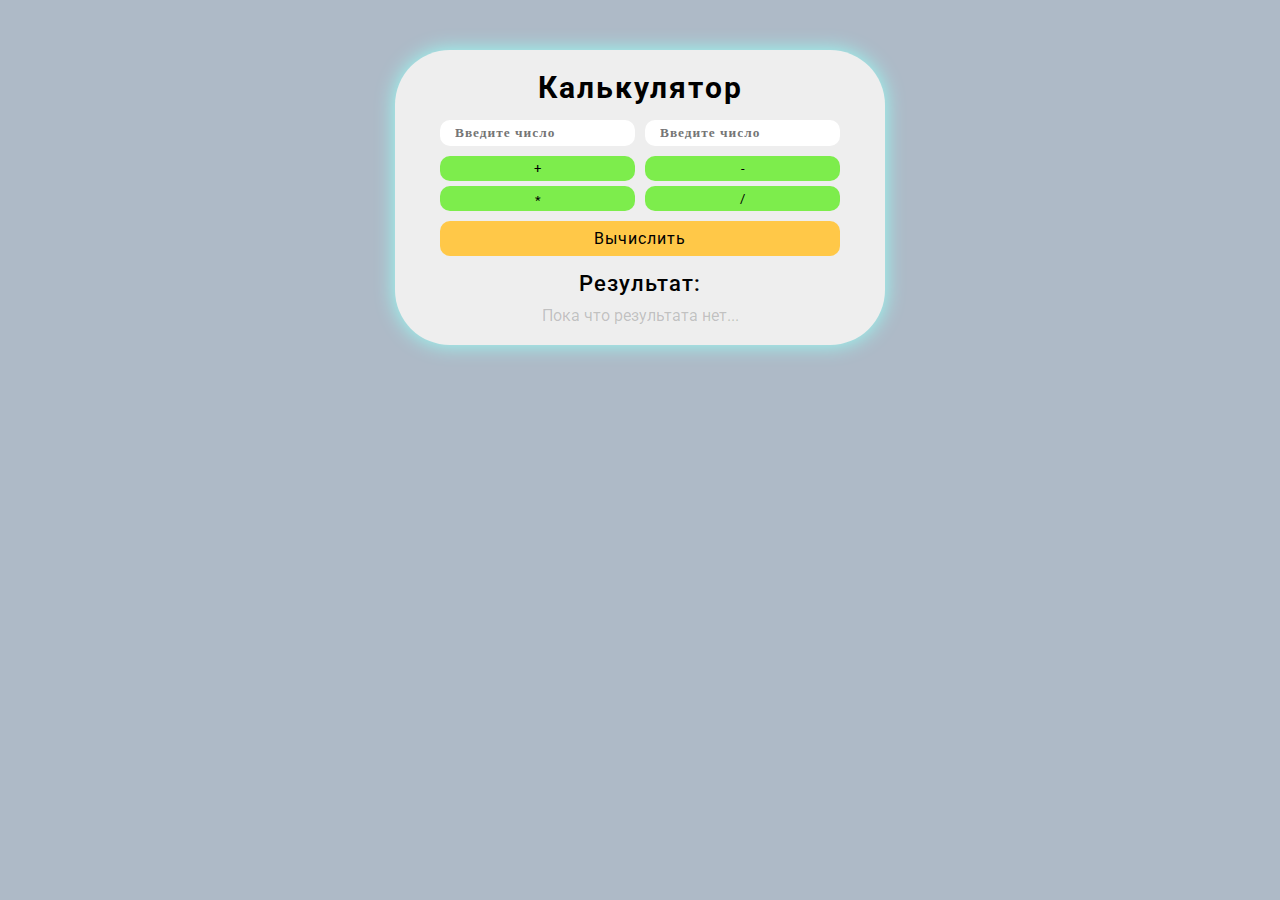
<file: index.html>
<!-- 15.50-15.57 -->
<!DOCTYPE html>
<html lang="ru">
<head>
    <meta charset="UTF-8">
    <meta http-equiv="X-UA-Compatible" content="IE=edge">
    <meta name="viewport" content="width=device-width, initial-scale=1.0">
    <title>Калькулятор</title>
    <link rel="stylesheet" href="калькулятор.css">
    <script src="калькулятор.js" defer></script>
</head>
<body>
    <div class="container">
        <h1>Калькулятор</h1>

        <div class="inputs">
            <input type="number" placeholder="Введите число" id="num1">
            <input type="number" placeholder="Введите число" id="num2">
        </div>

        <div class="buttons">
            <div class="row">
                <button id="plus">+</button>
                <button id="minus">-</button>
            </div>
            <div class="row">
                <button id="mul">*</button>
                <button id="divis">/</button>
            </div>
        </div>

        <div class="submit">
            <button id="submit">Вычислить</button>
        </div>

        <div class="result">
            <h3>Результат:</h3>
            <p id="result">Пока что результата нет...</p>
        </div> 
    </div>
</body>
</html>
</file>
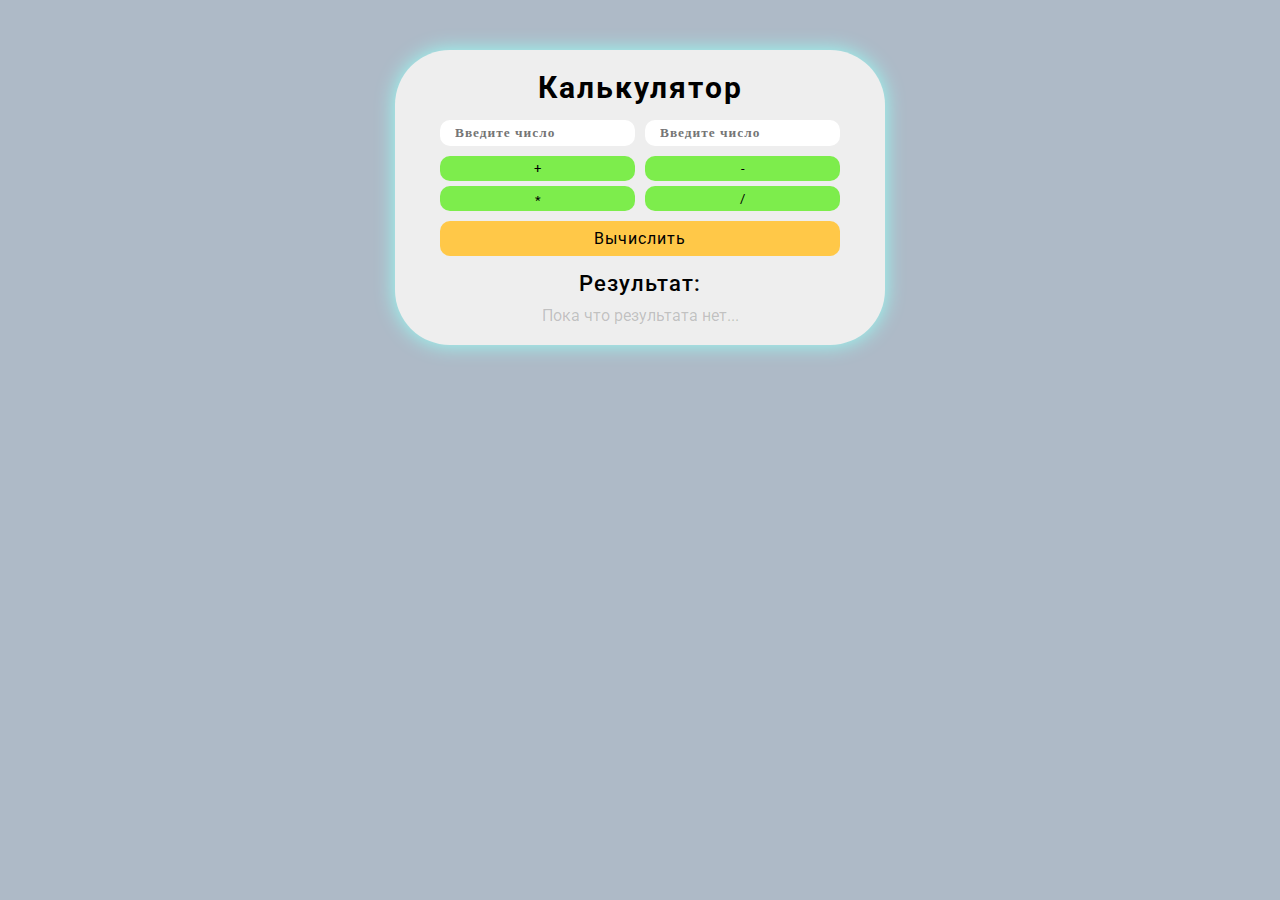
<file: калькулятор.html>
<!-- 15.50-15.57 -->
<!DOCTYPE html>
<html lang="ru">
<head>
    <meta charset="UTF-8">
    <meta http-equiv="X-UA-Compatible" content="IE=edge">
    <meta name="viewport" content="width=device-width, initial-scale=1.0">
    <title>Калькулятор</title>
    <link rel="stylesheet" href="калькулятор.css">
    <script src="калькулятор.js" defer></script>
</head>
<body>
    <div class="container">
        <h1>Калькулятор</h1>

        <div class="inputs">
            <input type="number" placeholder="Введите число" id="num1">
            <input type="number" placeholder="Введите число" id="num2">
        </div>

        <div class="buttons">
            <div class="row">
                <button id="plus">+</button>
                <button id="minus">-</button>
            </div>
            <div class="row">
                <button id="mul">*</button>
                <button id="divis">/</button>
            </div>
        </div>

        <div class="submit">
            <button id="submit">Вычислить</button>
        </div>

        <div class="result">
            <h3>Результат:</h3>
            <p id="result">Пока что результата нет...</p>
        </div> 
    </div>
</body>
</html>
</file>
<file: калькулятор.css>
@import url('https://fonts.googleapis.com/css2?family=Roboto:wght@300&display=swap');
@import url('https://fonts.googleapis.com/css2?family=Noto+Sans+Cypro+Minoan&family=Roboto:wght@300&display=swap');

* {
    margin: 0;
    padding: 0;
    font-family: 'Roboto', sans-serif;
    transition: all .2s;
}

body {
    background: #aebac7;
    padding: 0 20px;
}

.container {
    margin: 50px auto;
    background: #eee;
    border-radius: 55px;
    max-width: 400px;
    padding: 20px 45px;
    box-shadow: 0 0 20px rgb(152, 255, 246);
}

.container h1 {
    letter-spacing: 2px;
    margin-bottom: 15px;
    font-size: 30px;
    text-align: center;
    font-weight: 1100;
}

.inputs {
    width: 100%;
    margin-bottom: 10px;
    display: flex;
}

.inputs input {
    border: none;
    width: 50%;
    padding: 5px 15px;
    border-radius: 10px;
    letter-spacing: 1px;
    font-family: cursive;
    font-weight: 550;
}

.inputs input:first-of-type {
    margin-right: 10px;
}

/* input::-webkit-outer-spin-button, */
input::-webkit-inner-spin-button { 
  -webkit-appearance: none;
}

.inputs input:focus {
    outline: none;
    box-shadow: inset 0 0 7px rgb(144, 198, 205);
}

.buttons {
    width: 100%;
    /* display: flex; */
    margin-bottom: 10px;
}

.buttons .row {
    display: flex;
    margin-bottom: 5px;
}
.buttons .row button {
    width: 50%;
    padding: 5px;
    border: none;
    border-radius: 10px;
    background: rgb(125, 237, 76);
}

#mul {
    padding: 7px 5px 3px 5px;
}

.buttons button:nth-child(odd) {
    margin-right: 10px;
}

.buttons button:hover {
    background: rgb(66, 216, 139);
    cursor: pointer;
}

.buttons button:focus {
    box-shadow: 0 0 15px rgb(255, 209, 58);
    border: 1px solid rgb(85, 183, 43);
}

.submit {
    width: 100%;
    margin-bottom: 10px;
}

.submit button {
    text-align: center;
    width: 100%;
    padding: 8px 5px;
    border: none;
    border-radius: 10px;
    background: rgb(255, 200, 72);
    font-size: 16px;
    /* font-weight: bold; */
    letter-spacing: 1px;
}

.submit button:hover {
    background: rgb(220, 175, 71);
    cursor: pointer;

}

.submit button:focus {
    box-shadow: 0 0 10px rgb(222, 176, 66);
}

.result {
    width: 100%;
    margin-top: 15px;
    text-align: center;
}
.result h3 {
    font-size: 22px;
    font-weight: 500;
    letter-spacing: 1px;
}

.result p {
    padding-top: 10px;
    color: rgba(0, 0, 0, 0.2);
}
</file>
